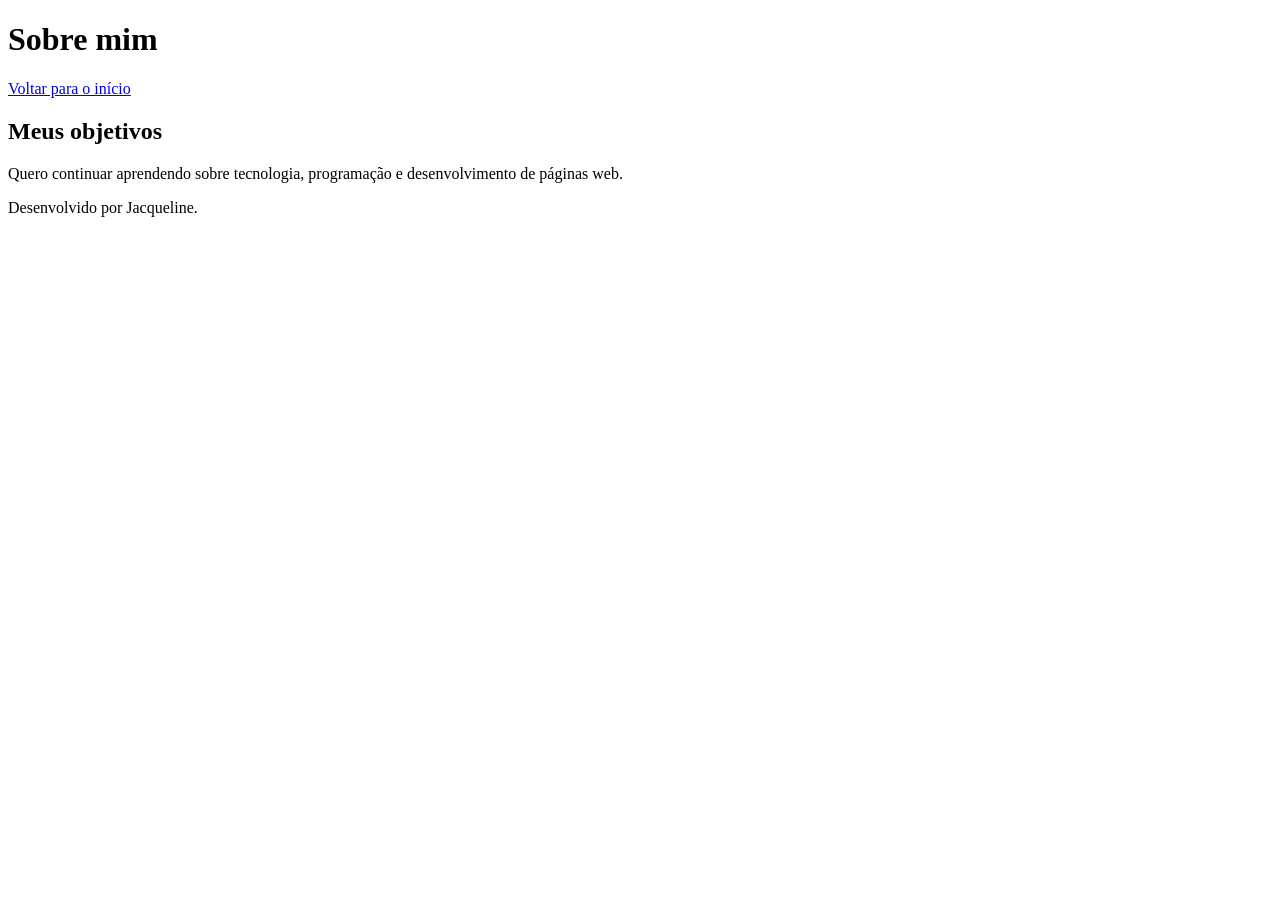
<file: sobre.html>
<!DOCTYPE html>
<html lang="pt-BR">
<head>
    <meta charset="UTF-8">
    <meta name="viewport" content="width=device-width, initial-scale=1.0">
    <title>Sobre Mim</title>
</head>
<body>

    <header>
        <h1>Sobre mim</h1>
    </header>

    <nav>
        <a href="index.html">Voltar para o início</a>
    </nav>

    <main>
        <section>
            <h2>Meus objetivos</h2>
            <p>
                Quero continuar aprendendo sobre tecnologia,
                programação e desenvolvimento de páginas web.
            </p>
        </section>
    </main>

    <footer>
        <p>Desenvolvido por Jacqueline.</p>
    </footer>

</body>
</html>
</file>
